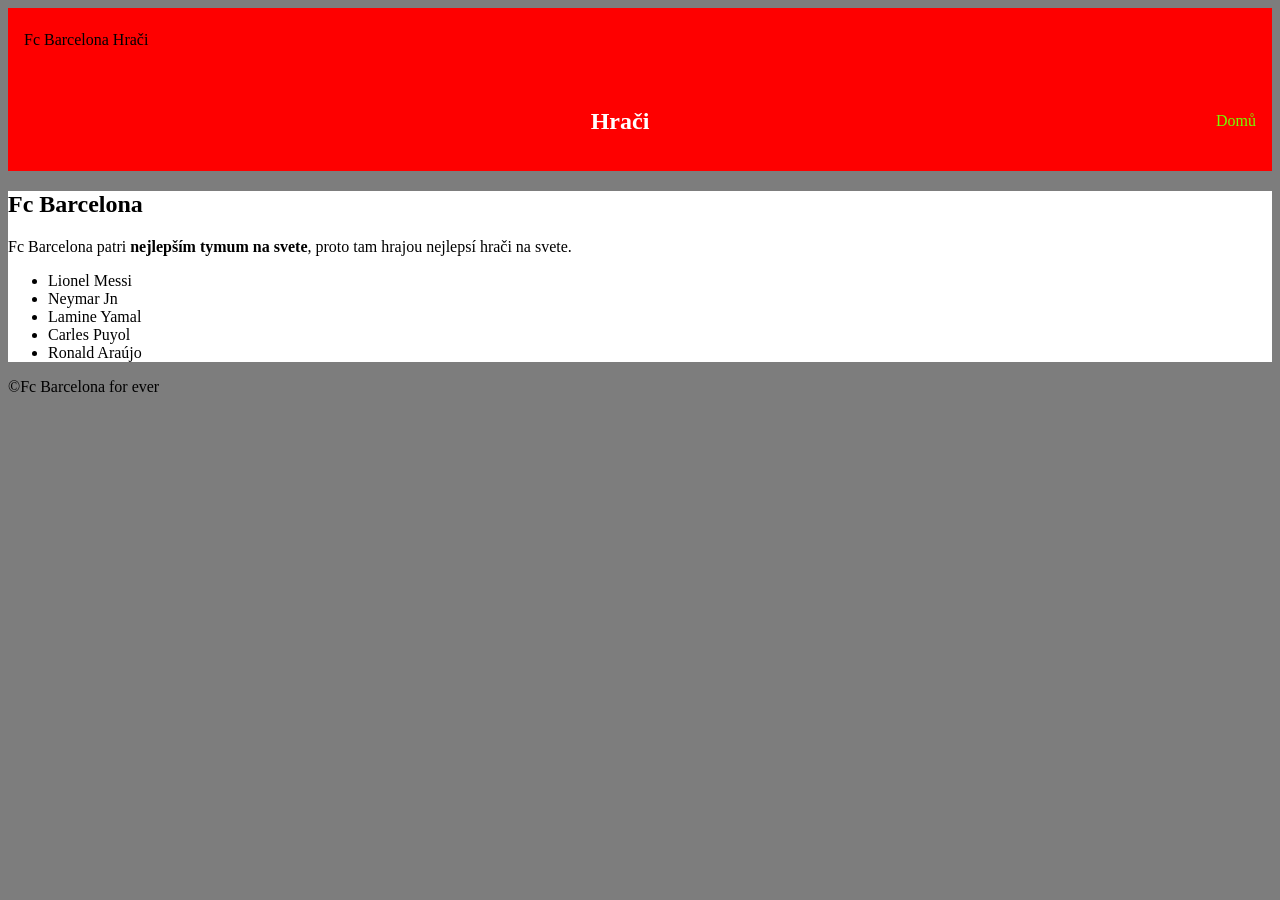
<file: hraci.html>
<!DOCTYPE html>
<html lang="en">
<head>
    <link rel="stylesheet" href="style.css">
    <meta charset="UTF-8">
    <meta name="viewport" content="width=device-width, initial-scale=1.0">
    <title>Hrači</title>
</head>
<body><body class="about-page">
    <nav id="navbar">
    <div class="logo">
        Fc Barcelona <span class="text-primary"> Hrači</span>
    </div>
    <ul>
       
</li>


</ul>
</nav>
    <div class="container">
   
 
    <header>
    <nav id="navbar">
    <div class="logo">
    </div>
   
   
       
        <h1>Hrači</h1>
        <nav>
            <a href="index.html">Domů</a>
        </nav>
    </header>
 
    <main>
        <h2>Fc Barcelona</h2>
         <p>Fc Barcelona patri  <strong>nejlepším tymum na svete</strong>, proto tam hrajou nejlepsí hrači na svete.</p>
            <ul>
                <li>Lionel Messi</li>
                <li>Neymar Jn </li>
                <li>Lamine Yamal</li>
                <li>Carles Puyol</li>
                <li>Ronald Araújo</li>
            </ul>
    </main>
 
    <footer>
        <p>&copy;Fc Barcelona for ever </p>
    </footer>
</body>
</html>
</body>
    
</body>
</html>
</file>
<file: style.css>
#navbar {
    background-color: #fe0000;
    color: rgb(0, 0, 0);
    display: flex;
    justify-content: space-between;
    align-items: center;
    padding: 16px;
}

#navbar a {
    color: rgb(115, 255, 0);
    text-decoration: none;
}
#navbar ul {
    display: flex;
    list-style: none;
    align-items: center;
}

#navbar ul li a {
    padding: 10px;
    margin: 0 4px;
}

#navbar ul li a:hover {
    background-color: #00087e;
    border-radius: 5px;
}


@media(max-width:500px) {
    body {
        background-color: rgb(0, 13, 255);
    }

    #smartphone {
        display: block;
    }
}
@media(min-width: 501px) and (max-width:768px) {
    body {
        background-color: green;
    }

    #tablet {
        display: block;
    }
}

@media(min-width: 501px) and (max-width:768px) {
    body {
        background-color: green;
    }

    #tablet {
        display: block;
    }
}


@media(min-width: 1201px) {
    body {
        background-color: rgb(255, 255, 255);
    }

    #widescreen {
        display: block;
    }
}

@media(max-height: 500px) {
    body {
        background-color: orange;
    }

    #landscape {
        display: block;
    }
}

body.about-page {
    background-color: #7d7d7d;
    color: #000000;
}
 
body.about-page h1 {
    color: #ffffff;
}
 
body.about-page main {
    background-color: #ffffff;
    clor: #000000;
}
nav.about-page main {
    color: #7d7d7d;
}
</file>
<file: html/style.css>
#navbar {
    background-color: #fe0000;
    color: rgb(0, 0, 0);
    display: flex;
    justify-content: space-between;
    align-items: center;
    padding: 16px;
}

#navbar a {
    color: rgb(115, 255, 0);
    text-decoration: none;
}
#navbar ul {
    display: flex;
    list-style: none;
    align-items: center;
}

#navbar ul li a {
    padding: 10px;
    margin: 0 4px;
}

#navbar ul li a:hover {
    background-color: #00087e;
    border-radius: 5px;
}


@media(max-width:500px) {
    body {
        background-color: rgb(0, 13, 255);
    }

    #smartphone {
        display: block;
    }
}
@media(min-width: 501px) and (max-width:768px) {
    body {
        background-color: green;
    }

    #tablet {
        display: block;
    }
}

@media(min-width: 501px) and (max-width:768px) {
    body {
        background-color: green;
    }

    #tablet {
        display: block;
    }
}


@media(min-width: 1201px) {
    body {
        background-color: rgb(255, 255, 255);
    }

    #widescreen {
        display: block;
    }
}

@media(max-height: 500px) {
    body {
        background-color: orange;
    }

    #landscape {
        display: block;
    }
}

body.about-page {
    background-color: #7d7d7d;
    color: #000000;
}
 
body.about-page h1 {
    color: #ffffff;
}
 
body.about-page main {
    background-color: #ffffff;
    clor: #000000;
}
nav.about-page main {
    color: #7d7d7d;
}
</file>
